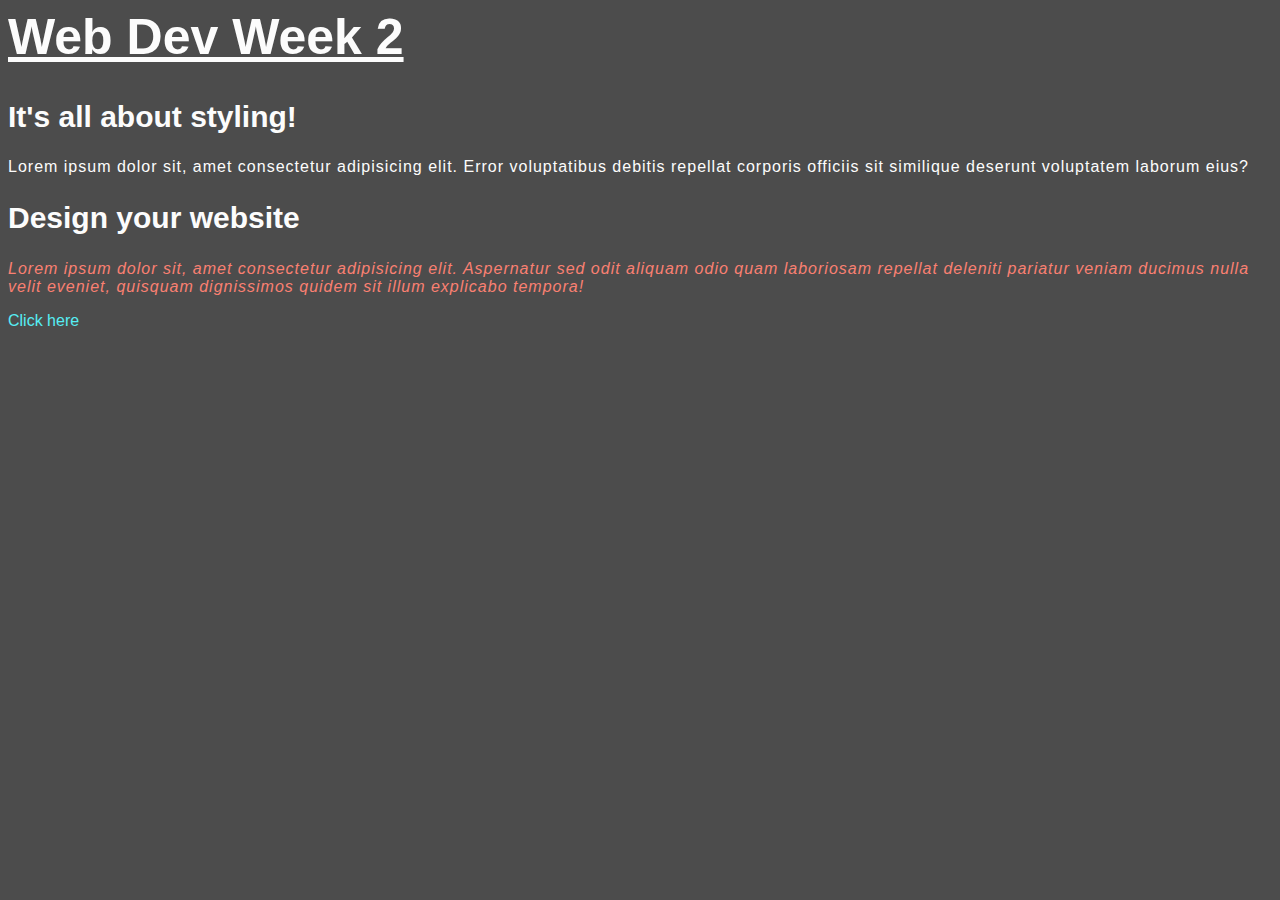
<file: index.html>
<html lang="en">

<head>
    <meta charset="UTF-8">
    <meta name="viewport" content="width=device-width, initial-scale=1.0">
    <title>Week 2 - CSS | It's all about styling!</title>
    <link rel="stylesheet" href="style.css">
</head>

<body>
    <h1 class="h1-tag">Web Dev Week 2</h1>
    <h2 class="h2-title">It's all about styling!</h2>
    <p class="contents">Lorem ipsum dolor sit, amet consectetur adipisicing elit. Error voluptatibus debitis repellat corporis officiis
        sit similique deserunt voluptatem laborum eius?</p>
    <h2 class="h2-title">Design your website </h2>
    <p id="special-content" class="contents">Lorem ipsum dolor sit, amet consectetur adipisicing elit. Aspernatur sed odit aliquam odio quam laboriosam
        repellat deleniti pariatur veniam ducimus nulla velit eveniet, quisquam dignissimos quidem sit illum explicabo
        tempora!</p>
    <a class="links" href="/about.html">Click here</a>
</body>

</html>
</file>
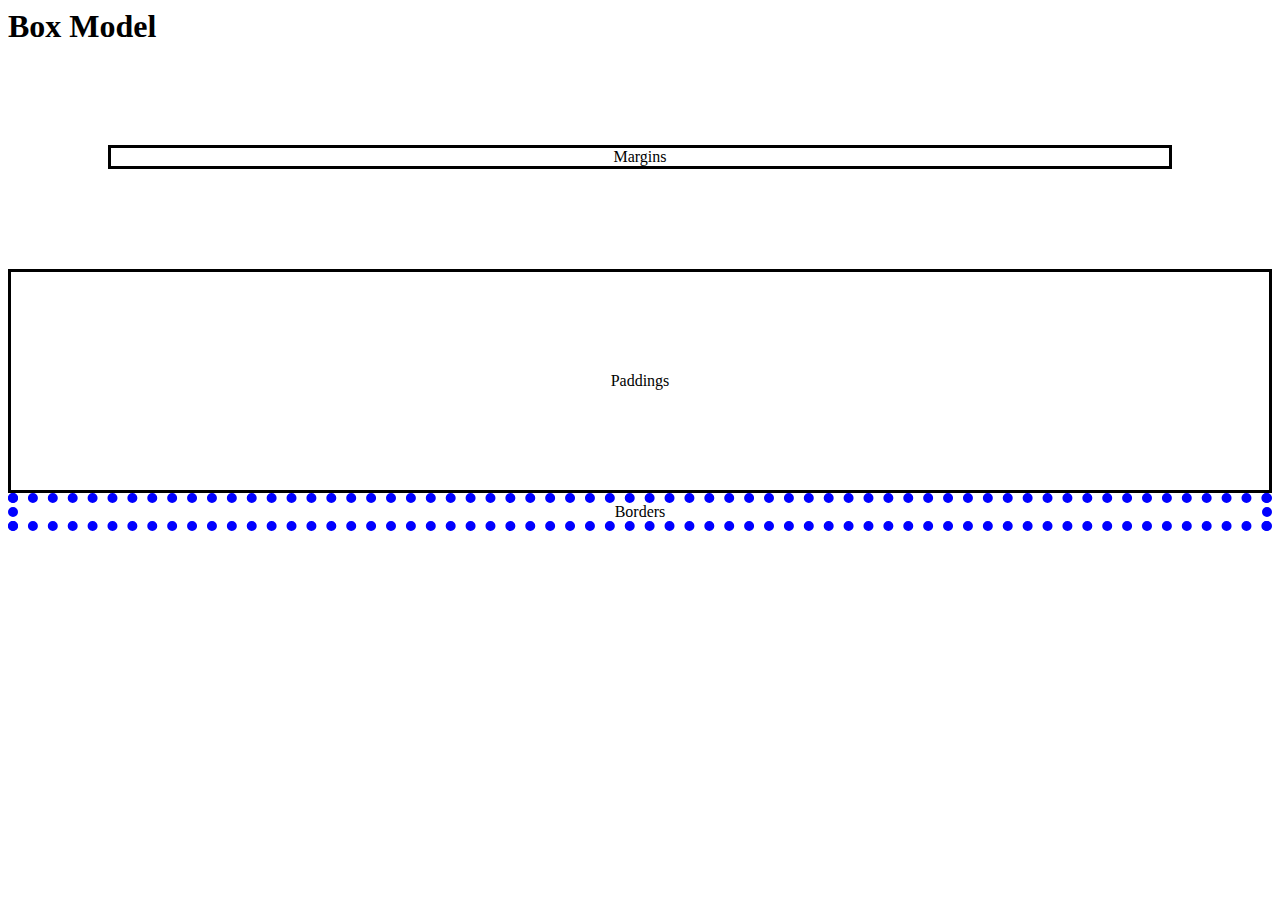
<file: box-model/index.html>
<html lang="en">
<head>
    <meta charset="UTF-8">
    <meta name="viewport" content="width=device-width, initial-scale=1.0">
    <title>Document</title>
    <link rel="stylesheet" href="style.css">
</head>
<body>
    <h1>Box Model</h1>
    <div class="margins">
        Margins
    </div>
    <div class="paddings">
        Paddings
    </div>
    <div class="borders">
        Borders
    </div>
</body>
</html>
</file>
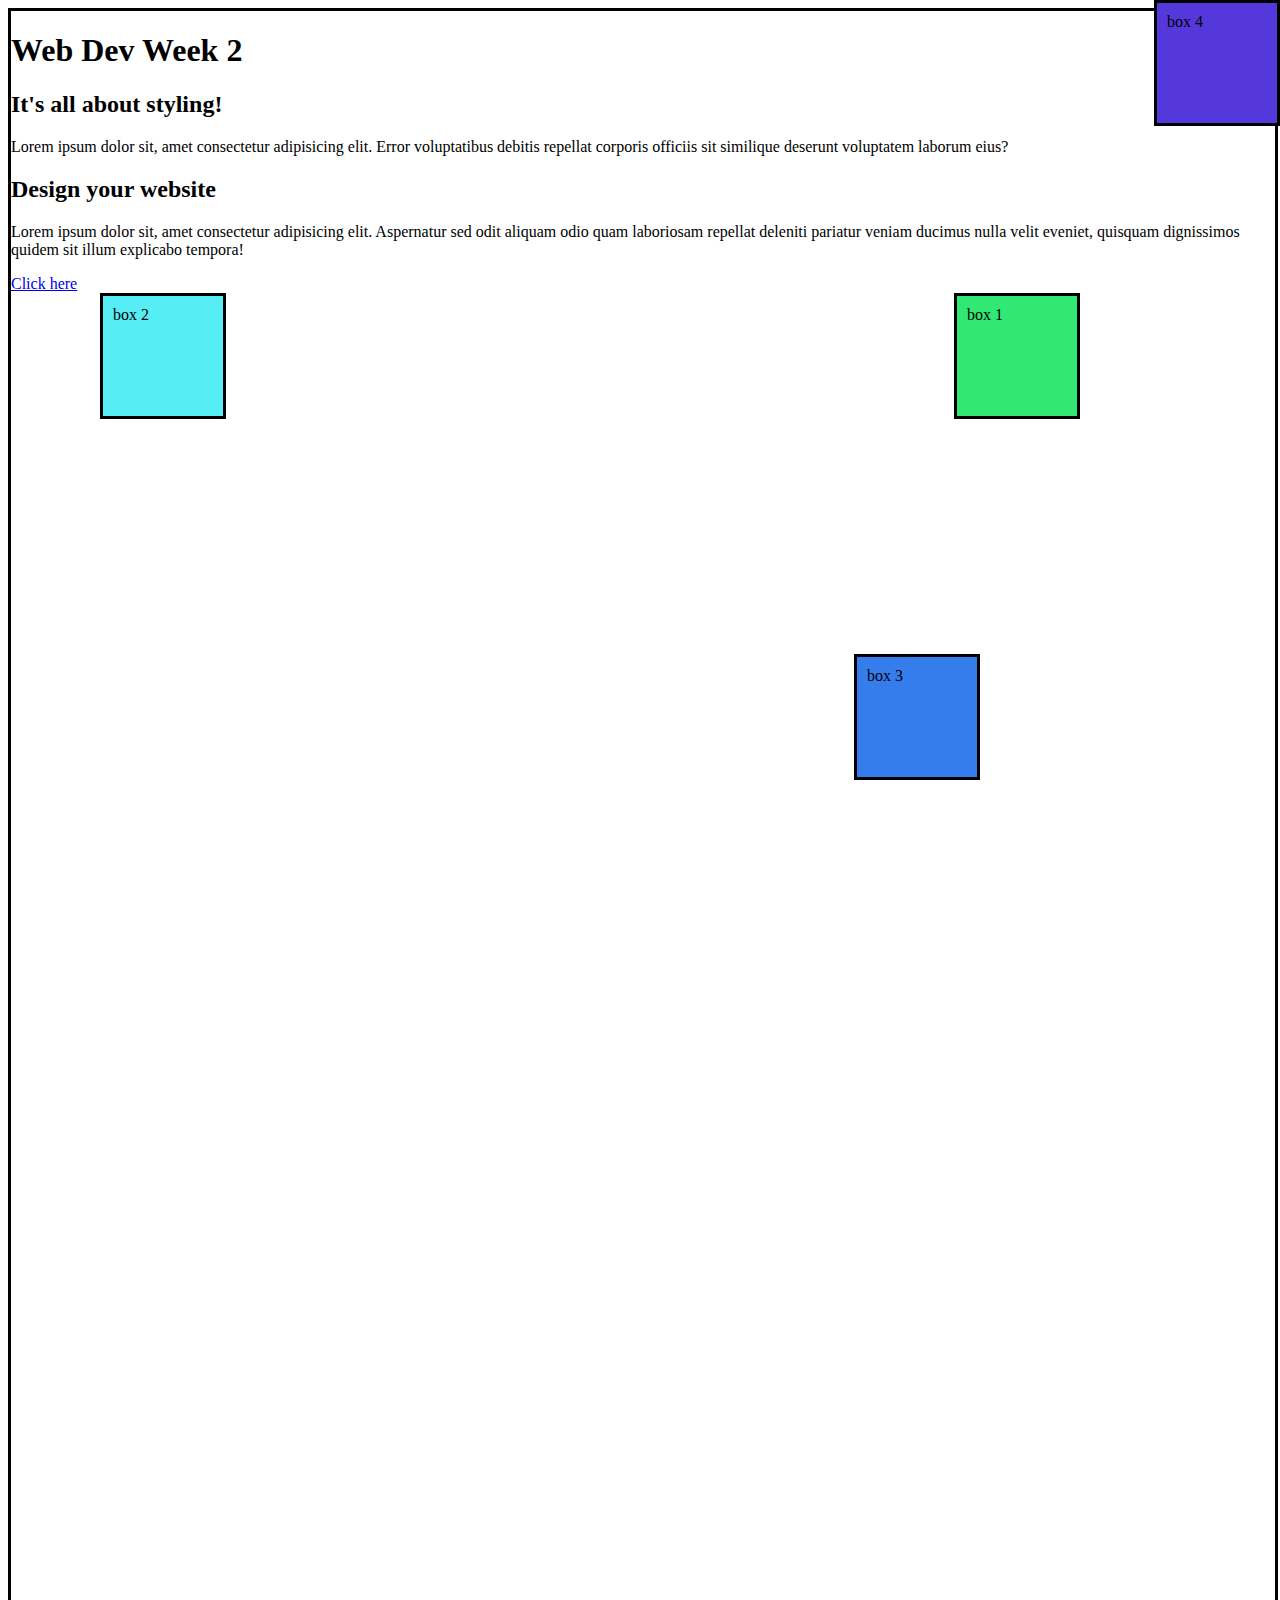
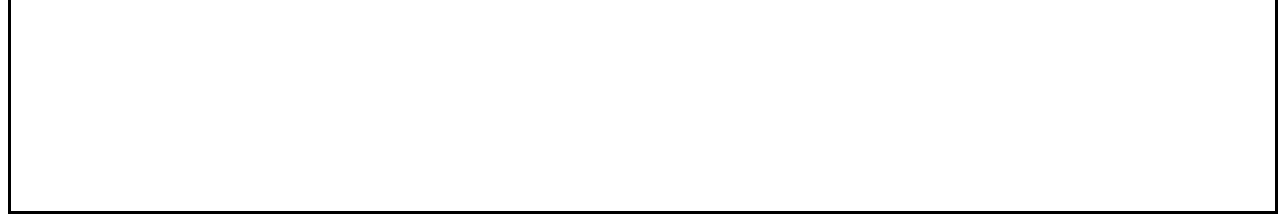
<file: challenge-3/index.html>
<html lang="en">

<head>
    <meta charset="UTF-8">
    <meta name="viewport" content="width=device-width, initial-scale=1.0">
    <title>Challenge 3 - Box Model</title>
    <link rel="stylesheet" href="style.css">
</head>

<body>
    
    <div class="container">
        <h1 class="h1-tag">Web Dev Week 2</h1>
    <h2 class="h2-title">It's all about styling!</h2>
    <p class="contents">Lorem ipsum dolor sit, amet consectetur adipisicing elit. Error voluptatibus debitis repellat corporis officiis
        sit similique deserunt voluptatem laborum eius?</p>
    <h2 class="h2-title">Design your website </h2>
    <p id="special-content" class="contents">Lorem ipsum dolor sit, amet consectetur adipisicing elit. Aspernatur sed odit aliquam odio quam laboriosam
        repellat deleniti pariatur veniam ducimus nulla velit eveniet, quisquam dignissimos quidem sit illum explicabo
        tempora!</p>
    <a class="links" href="/about.html">Click here</a>
        <div class="box-1">
            box 1
        </div>
        <div class="box-2">
            box 2
        </div>
        <div class="box-3">
            box 3
        </div>
        <div class="box-4">
            box 4
        </div>
    </div>
</body>

</html>
</file>
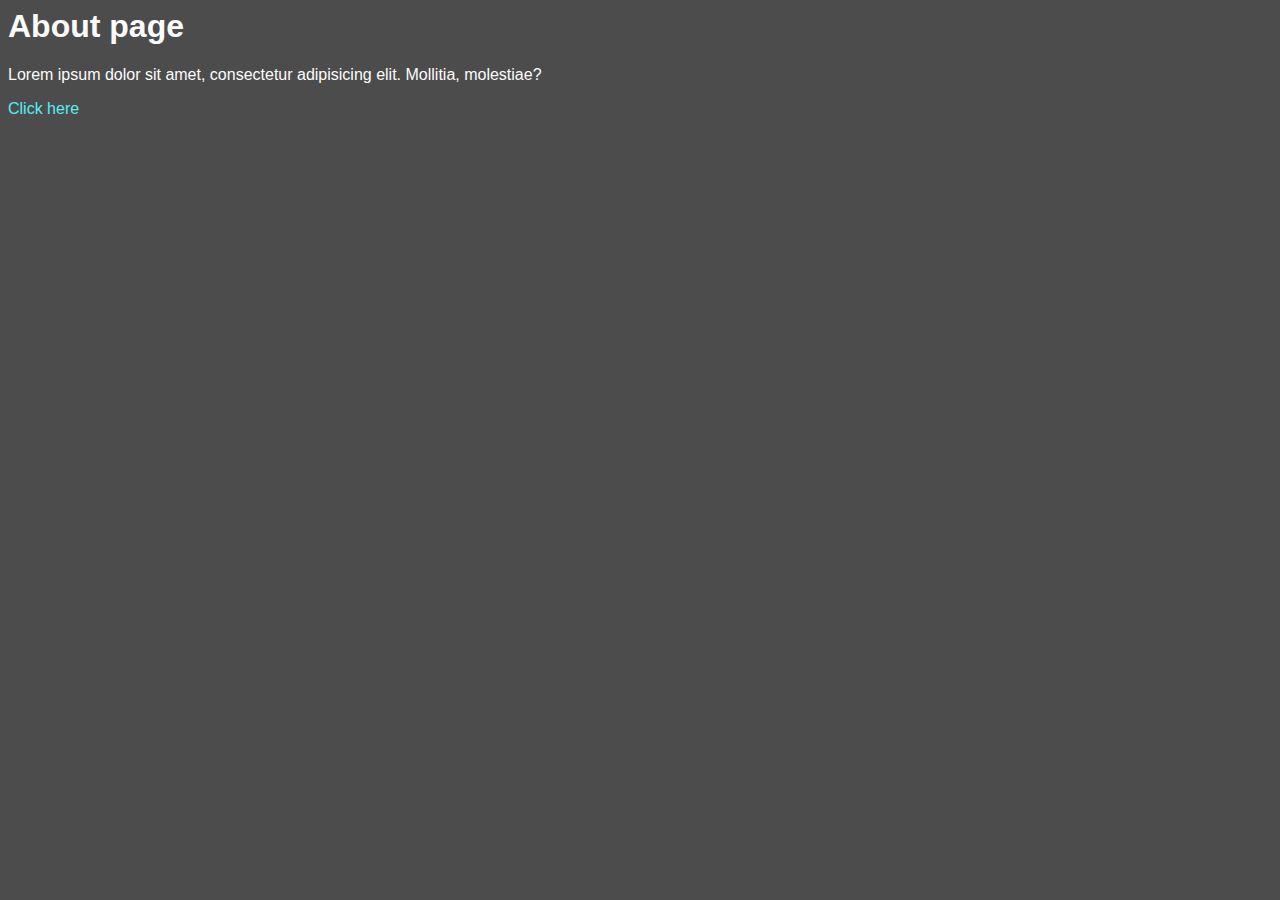
<file: about.html>
<html lang="en">

<head>
    <meta charset="UTF-8">
    <meta name="viewport" content="width=device-width, initial-scale=1.0">
    <title>About page</title>
    <link rel="stylesheet" href="style.css">
</head>

<body>
    <h1>About page</h1>
    <p>Lorem ipsum dolor sit amet, consectetur adipisicing elit. Mollitia, molestiae?</p>
    <a class="links" href="/index.html">Click here</a>
</body>

</html>
</file>
<file: style.css>
body {
    font-family: Avenir, Helvetica, Arial, sans-serif;
    background-color: #4c4c4c;
    color: #fcfcfc;
}

.h1-tag {
    font-size: 50px;
    text-decoration: underline;
}

.h2-title {
    font-size: 30px;
}

.contents {
    letter-spacing: 1px;
}

#special-content {
    font-style: italic;
    color: salmon;
}

.links {
    color: #56eef4;
    text-decoration: none;
}
</file>
<file: box-model/style.css>
.margins, .paddings, .borders {
    border: solid;
    text-align: center;
}

.margins {
    margin: 100px;
}

.paddings {
    padding: 100px;
}

.borders {
    border: 10px dotted blue;

}
</file>
<file: challenge-3/style.css>
.box-1, .box-2, .box-3, .box-4 {
    border: solid;
    width: 100px;
    height: 100px;
    margin-bottom: 20px;
    padding: 10px;
}

.container {
    width: 100%;
    height: 200vh;
    border: solid;
}

.box-1 {
    background-color: #32e875;
    position: fixed;
    right: 200px;
}

.box-2 {
    background-color: #56eef4;
    position: absolute;
    left: 100px;
}

.box-3 {
    background-color: #357ded;
    position: fixed;
    right: 300px;
    bottom: 100px;

    
}

.box-4 {
    background-color: #5438dc;
    position: fixed;
    top: 0px;
    right: 0px;
}
</file>
